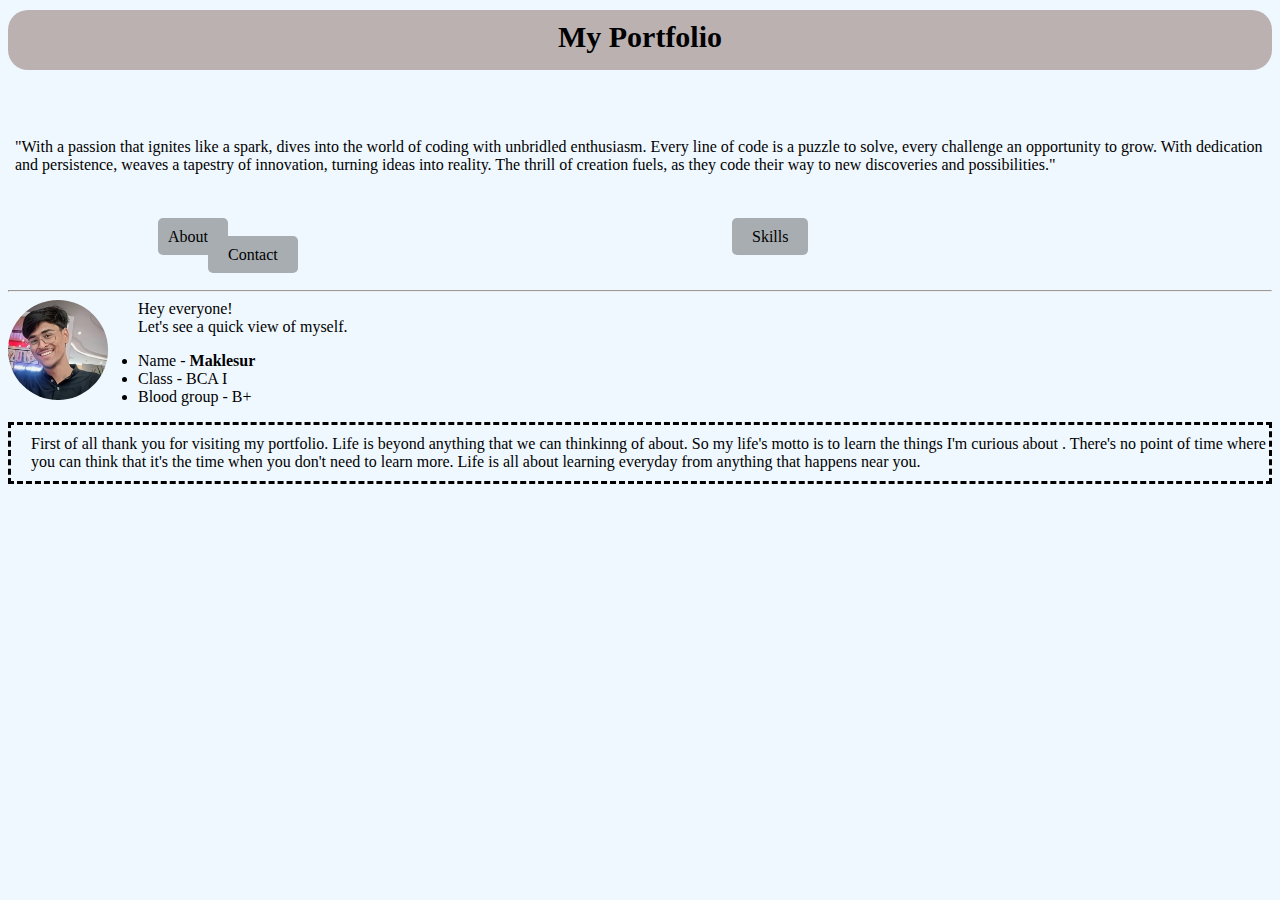
<file: index.html>
<!DOCTYPE html>
<html lang="en">

<head>
    <meta charset="UTF-8">
    <meta name="viewport" content="width=device-width, initial-scale=1.0">
    <title>My Portfolio</title>
    <link rel="stylesheet" type="text/css" href="style.css">


</head>

<body class="bg">
    <a class="port" href="index.html"> <b> My Portfolio</b></a>
       


    <div class="para-div">
        <p>

            "With a passion that ignites like a spark, dives into the world of coding with unbridled
            enthusiasm. Every line of code is a puzzle to solve, every challenge an opportunity to grow. With dedication
            and persistence, weaves a tapestry of innovation, turning ideas into reality. The thrill of
            creation fuels, as they code their way to new discoveries and possibilities."
        </p>
    </div>
    <br><br>
    

    <a class="about" href="about.html" > About</a>

    <a class="skills" href="skills.html"> Skills</a>
     
    <a class="hobbies" href="contact.html">Contact</a>
      
    <br><br>
    <hr>
    <div class="img">
        <img src="profile.jpg" alt="profile" style="float: left;">
        Hey everyone!<br>
        Let's see a quick view of myself.
    </div>

    <div style="margin-left: 5px;">
        <ul class="bio">
            <li>Name - <b>Maklesur</b></li>
            <li> Class - BCA I</li>
            <li> Blood group - B+</li>
        </ul>
    </div>
    <div class="para">First of all thank you for visiting my portfolio. Life is beyond anything that we can thinkinng of about. So my
        life's motto is to learn the things I'm curious about . There's no point of time where you can think that it's
        the
        time when you don't need to learn more. Life is all about learning everyday from anything that happens near you.
    </div>

    <br>

   






</body>

</html>
</file>
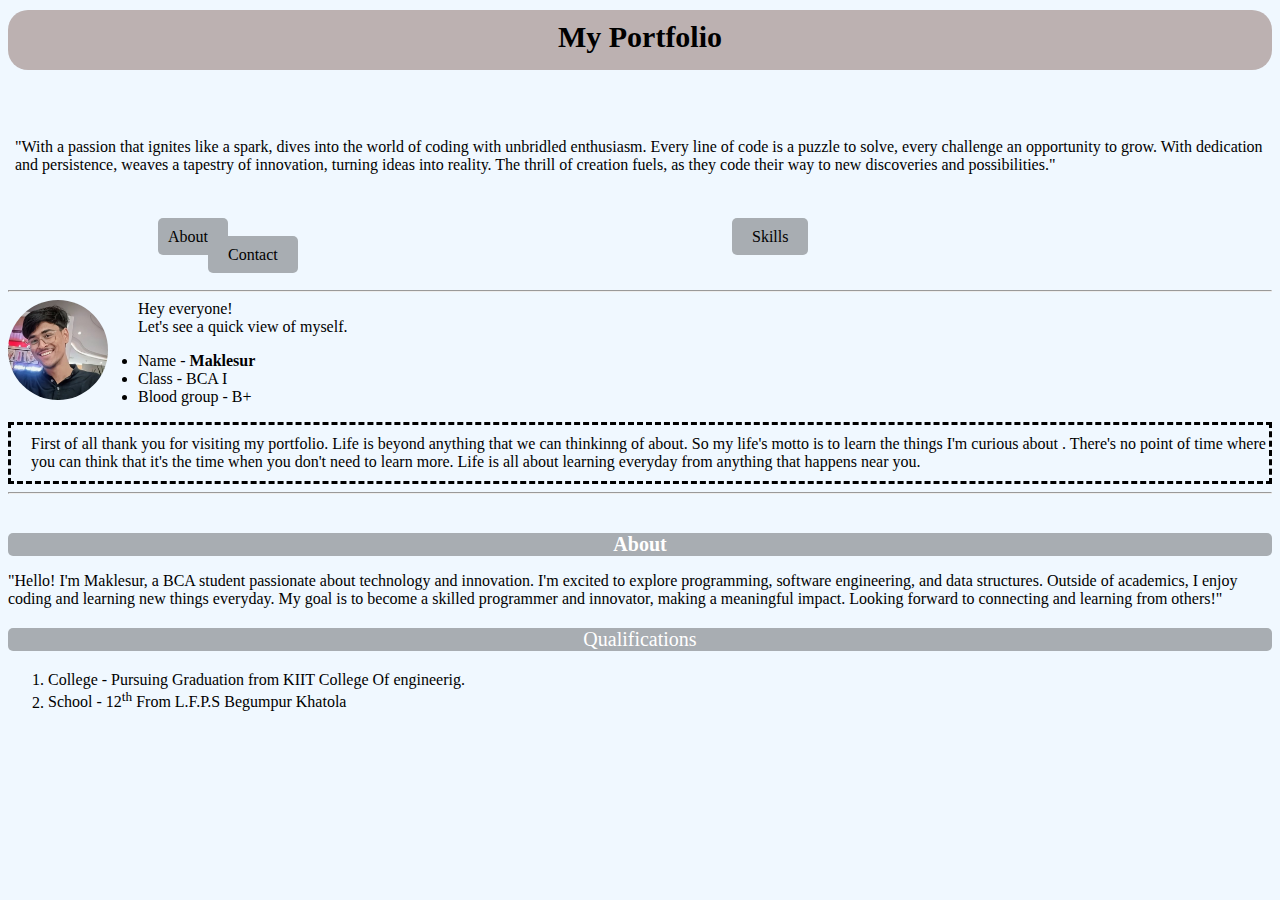
<file: about.html>
<!DOCTYPE html>
<html lang="en">

<head>
    <meta charset="UTF-8">
    <meta name="viewport" content="width=device-width, initial-scale=1.0">
    <title>About</title>
    <link rel="stylesheet" type="text/css" href="style.css">


</head>

<body class="bg">
    <a class="port" href="index.html"> <b> My Portfolio</b></a>


    <div class="para-div">
        <p>

            "With a passion that ignites like a spark, dives into the world of coding with unbridled
            enthusiasm. Every line of code is a puzzle to solve, every challenge an opportunity to grow. With dedication
            and persistence, weaves a tapestry of innovation, turning ideas into reality. The thrill of
            creation fuels, as they code their way to new discoveries and possibilities."
        </p>
    </div>
    <br><br>


    <a class="about" href="about.html"> About</a>

    <a class="skills" href="skills.html"> Skills</a>

    <a class="hobbies" href="contact.html">Contact</a>

    <br><br>
    <hr>
    <div class="img">
        <img src="profile.jpg" alt="profile" style="float: left;">
        Hey everyone!<br>
        Let's see a quick view of myself.
    </div>

    <div style="margin-left: 5px;">
        <ul class="bio">
            <li>Name - <b>Maklesur</b></li>
            <li> Class - BCA I</li>
            <li> Blood group - B+</li>
        </ul>
    </div>
    <div class="para">First of all thank you for visiting my portfolio. Life is beyond anything that we can thinkinng of
        about. So my
        life's motto is to learn the things I'm curious about . There's no point of time where you can think that it's
        the
        time when you don't need to learn more. Life is all about learning everyday from anything that happens near you.
    </div>

    
    <hr>
    <br>
    <h1 class="about-me">About</h1>
    <p>

        "Hello! I'm Maklesur, a BCA student passionate about technology and innovation. I'm excited to explore
        programming, software engineering, and data structures. Outside of academics, I enjoy coding and learning new
        things everyday. My goal is to become a skilled programmer and innovator, making a meaningful impact. Looking
        forward to connecting and learning from others!"

    </p>
    <p class="qualification-me">
        Qualifications
    </p>


    <ol>
        <li>
            College - Pursuing Graduation from KIIT College Of engineerig.
        </li>
        <li>
        School - 12<sup>th</sup> From L.F.P.S Begumpur Khatola
        </li>

    </ol>









</body>

</html>
</file>
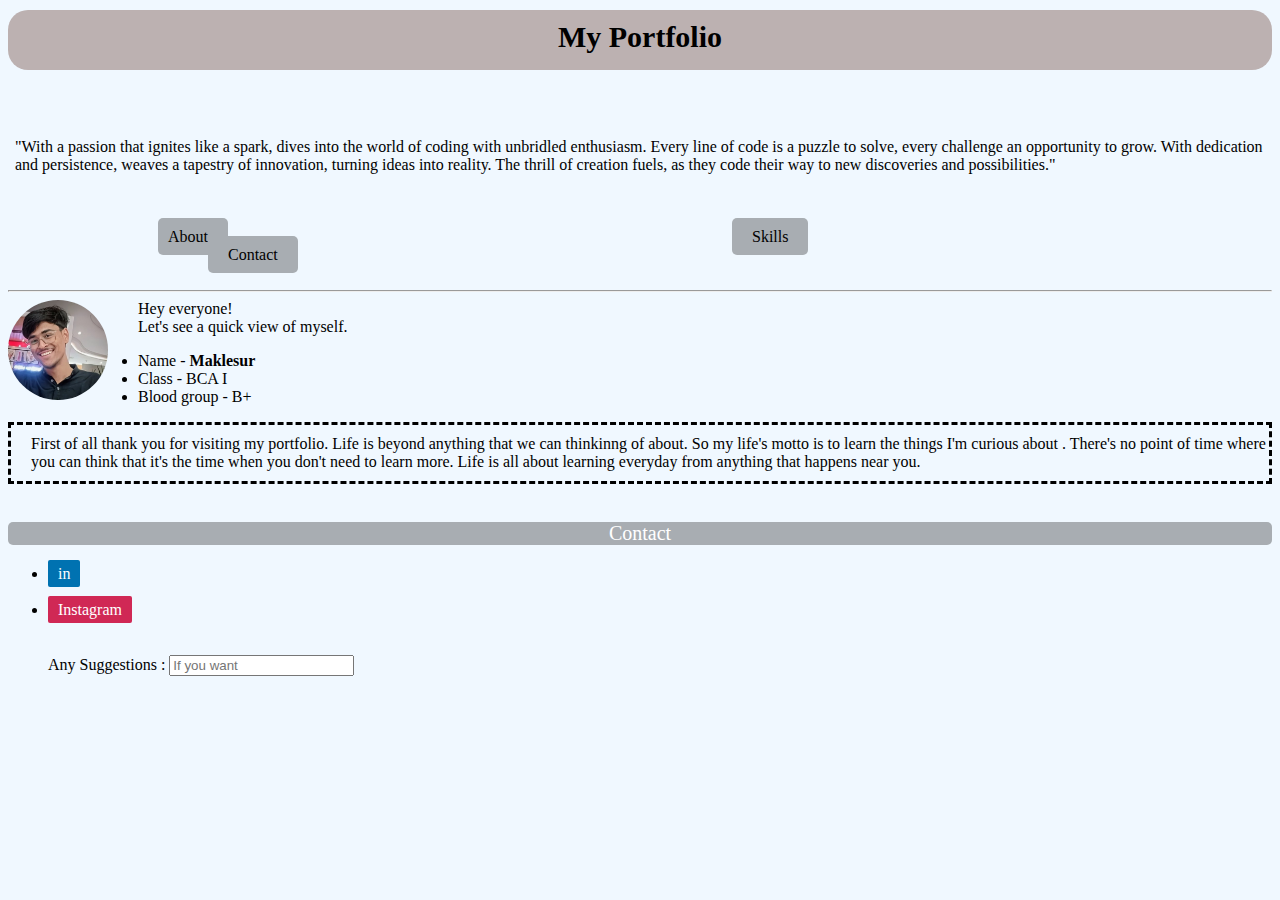
<file: contact.html>
<!DOCTYPE html>
<html lang="en">

<head>
    <meta charset="UTF-8">
    <meta name="viewport" content="width=device-width, initial-scale=1.0">
    <title>My Portfolio</title>
    <link rel="stylesheet" type="text/css" href="style.css">


</head>

<body class="bg">
    <a class="port" href="index.html"> <b> My Portfolio</b></a>



    <div class="para-div">
        <p>

            "With a passion that ignites like a spark, dives into the world of coding with unbridled
            enthusiasm. Every line of code is a puzzle to solve, every challenge an opportunity to grow. With dedication
            and persistence, weaves a tapestry of innovation, turning ideas into reality. The thrill of
            creation fuels, as they code their way to new discoveries and possibilities."
        </p>
    </div>
    <br><br>


    <a class="about" href="about.html"> About</a>

    <a class="skills" href="skills.html"> Skills</a>

    <a class="hobbies" href="contact.html">Contact</a>

    <br><br>
    <hr>
    <div class="img">
        <img src="profile.jpg" alt="profile" style="float: left;">
        Hey everyone!<br>
        Let's see a quick view of myself.
    </div>

    <div style="margin-left: 5px;">
        <ul class="bio">
            <li>Name - <b>Maklesur</b></li>
            <li> Class - BCA I</li>
            <li> Blood group - B+</li>
        </ul>
    </div>
    <div class="para">First of all thank you for visiting my portfolio. Life is beyond anything that we can thinkinng of
        about. So my
        life's motto is to learn the things I'm curious about . There's no point of time where you can think that it's
        the
        time when you don't need to learn more. Life is all about learning everyday from anything that happens near you.
    </div>

    <br>

    <p class="contact-me">
        Contact
    </p>

    <ul>
        <li>
            <a class="linkedin"
                href="https://www.linkedin.com/in/maklesur-639834317?utm_source=share&utm_campaign=share_via&utm_content=profile&utm_medium=android_app"
                target="_blank">in</a>
            </button>
        </li>
        <br>
        <li>
            <a class="instagram" href="https://www.instagram.com/rahaman_69?igsh=djNtODd6c3YzamE1"
                target="_blank">Instagram</a>
        </li>
<br>
<br>

        <label for="input-id">Any Suggestions :</label>
        <input type="text" id="input-id" name="input-name" placeholder="If you want" required>







</body>

</html>
</file>
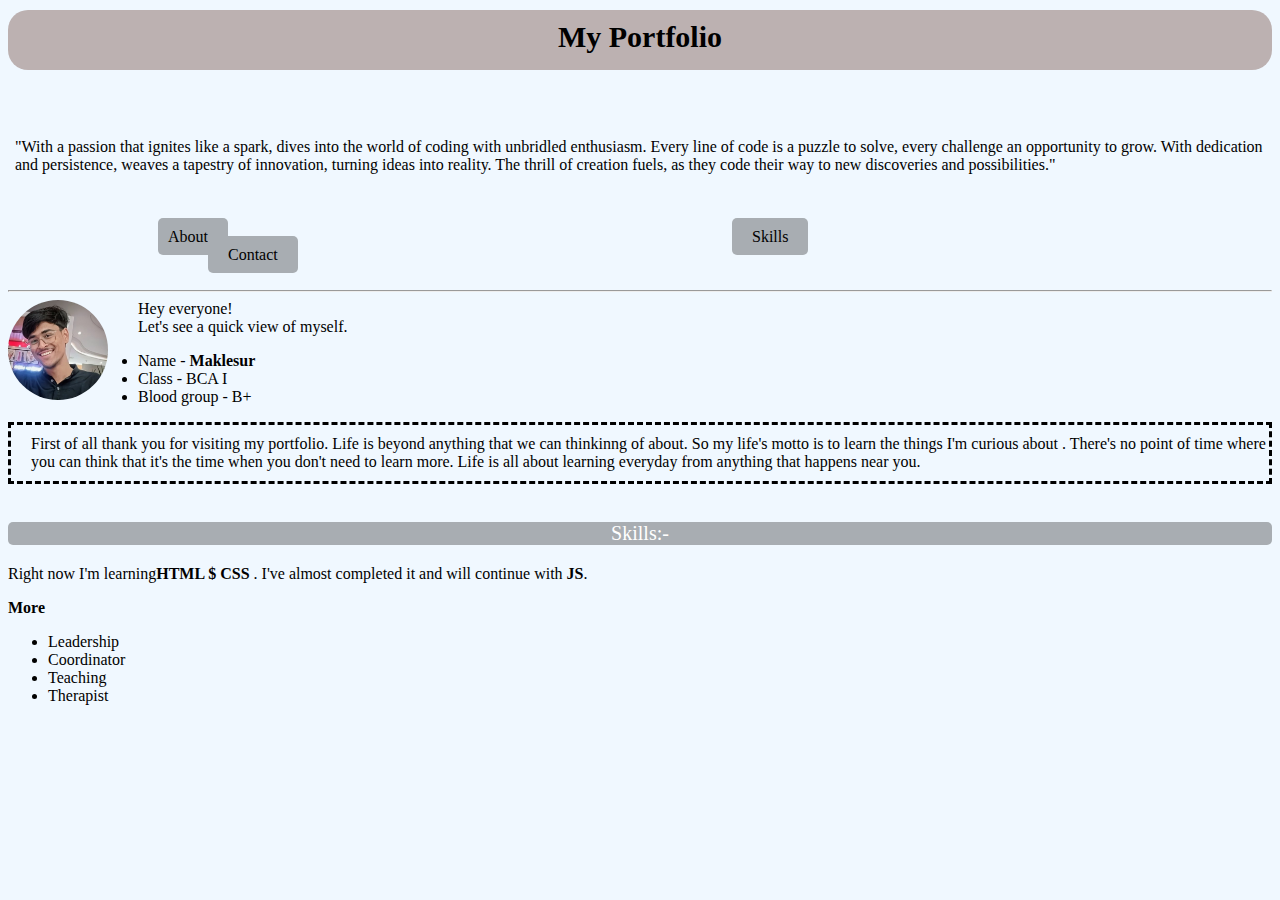
<file: skills.html>
<!DOCTYPE html>
<html lang="en">

<head>
    <meta charset="UTF-8">
    <meta name="viewport" content="width=device-width, initial-scale=1.0">
    <title>Skills</title>
    <link rel="stylesheet" type="text/css" href="style.css">


</head>

<body class="bg">
    <a class="port" href="index.html"> <b> My Portfolio</b></a>
       


    <div class="para-div">
        <p>

            "With a passion that ignites like a spark, dives into the world of coding with unbridled
            enthusiasm. Every line of code is a puzzle to solve, every challenge an opportunity to grow. With dedication
            and persistence, weaves a tapestry of innovation, turning ideas into reality. The thrill of
            creation fuels, as they code their way to new discoveries and possibilities."
        </p>
    </div>
    <br><br>
    

    <a class="about" href="about.html" > About</a>

    <a class="skills" href="skills.html"> Skills</a>
     
    <a class="hobbies" href="contact.html">Contact</a>
      
    <br><br>
    <hr>
    <div class="img">
        <img src="profile.jpg" alt="profile" style="float: left;">
        Hey everyone!<br>
        Let's see a quick view of myself.
    </div>

    <div style="margin-left: 5px;">
        <ul class="bio">
            <li>Name - <b>Maklesur</b></li>
            <li> Class - BCA I</li>
            <li> Blood group - B+</li>
        </ul>
    </div>
    <div class="para">First of all thank you for visiting my portfolio. Life is beyond anything that we can thinkinng of about. So my
        life's motto is to learn the things I'm curious about . There's no point of time where you can think that it's
        the
        time when you don't need to learn more. Life is all about learning everyday from anything that happens near you.
    </div>

    <br>
    <p class="skill-me">Skills:-</p>
    <div>
        <p>
            Right now I'm learning<b>HTML  $ CSS</b>  . I've almost completed it and will continue with <b>JS</b>.
        </p>
    </div>
<p>
   <b>More</b>
</p>

    <ul>
        <li>
            Leadership
        </li>
        <li>
            Coordinator
        </li>
        <li>
            Teaching
        </li>
        <li>
            Therapist
        </li>
    </ul>
    

   






</body>

</html>
</file>
<file: style.css>
.bg {

    background-color: #f0f8ff;
    border-color: aquamarine;
    color: black;

}


.para-div {
    color: black;
    background-color: dark rgb(83, 82, 82);
    border-radius: 10px;
    padding-left: 7px;
    padding-top: 2px;
    padding-bottom: 2px;
    margin-top: 50px;
    margin-bottom: 0px;
    border-color: black;
}

.port {
    color: black;
    width: 100%;
    display: block;
    height: 50px;
    font-weight: 100px;
    font-size: 30px;
    border-radius: 20px;
    border-style: none;
    background-color: rgb(188, 177, 177);
    padding-top: 10px;
    padding-bottom: 0px;
    margin-top: 10px;
    text-decoration: none;
    text-align: center;
    font-size: 30px;

}


.about {
    color: rgb(0, 0, 0);
    background-color: #a8adb2;
    border-radius: 5px;
    border-color: rgb(239, 237, 237);
    cursor: pointer;
    padding-left: 10px;
    padding-right: 20px;
    padding-top: 10px;
    padding-bottom: 10px;
    margin-right: 100px;
    margin-left: 150px;
    border-style: none;
    margin-top: 20px;
    text-decoration: none;


}

.about:hover {
    opacity: .7;
}

.skills {
    color: rgb(0, 0, 0);
    background-color: #a8adb2;
    border-radius: 5px;
    border-color: rgb(239, 237, 237);
    cursor: pointer;
    padding-left: 20px;
    padding-right: 20px;
    padding-top: 10px;
    padding-bottom: 10px;
    margin-right: 200px;
    margin-left: 400px;
    border-style: none;
    margin-top: 10px;
    text-decoration: none;



}

.skills:hover {
    background-color: #c0c6cc;
}

.hobbies {
    color: rgb(0, 0, 0);
    background-color: #a8adb2;
    border-radius: 5px;
    border-color: rgb(239, 237, 237);
    cursor: pointer;
    padding-left: 20px;
    padding-right: 20px;
    padding-top: 10px;
    padding-bottom: 10px;
    margin-right: 200px;
    margin-left: 200px;
    border-style: none;
    transition: .15s;
    margin-top: 10px;
    text-decoration: none;

}

.hobbies:hover {
    padding-right: 30px;
    padding-bottom: 20px;
}

img {
    height: 100px;
    width: 100px;
    border-radius: 50px;
    display: flex;
    margin-right: 30px;
    transition: padding-left .15 s;

}

img:hover {
    padding-right: 5px;
    padding-left: 5px;
    padding-top: 5px;
    padding-bottom: 5px;
}

.para {
    border-style: dashed;
    padding-top: 10px;
    padding-bottom: 10px;
    padding-left: 20px;
    padding-right: 0px;
}

.about-me {
    text-align: center;
    background-color: #a8adb2;
    color: white;
    border-radius: 5px;
    font-size: 20px;
}

.qualification-me {
    text-align: center;
    background-color: #a8adb2;
    color: white;
    border-radius: 5px;
    font-size: 20px;
}

.skill-me {
    text-align: center;
    background-color: #a8adb2;
    color: white;
    border-radius: 5px;
    font-size: 20px;
}
.contact-me {
    text-align: center;
    background-color: #a8adb2;
    color: white;
    border-radius: 5px;
    font-size: 20px;
}

.contact {
text-decoration:none;
}

.linkedin {
    background-color: #0072b1;
    border-style: none;
    text-decoration:none;
    color: white;
    border-radius: 2px;
    padding-left: 10px;
    padding-right: 10px;
    padding-top: 5px;
    padding-bottom: 5px;
}
.instagram {
    background-color:  #d02855;
    border-style: none;
    text-decoration:none;
    color: white;
    border-radius: 2px;
    padding-left: 10px;
    padding-right: 10px;
    padding-top: 5px;
    padding-bottom: 5px;
}
</file>
